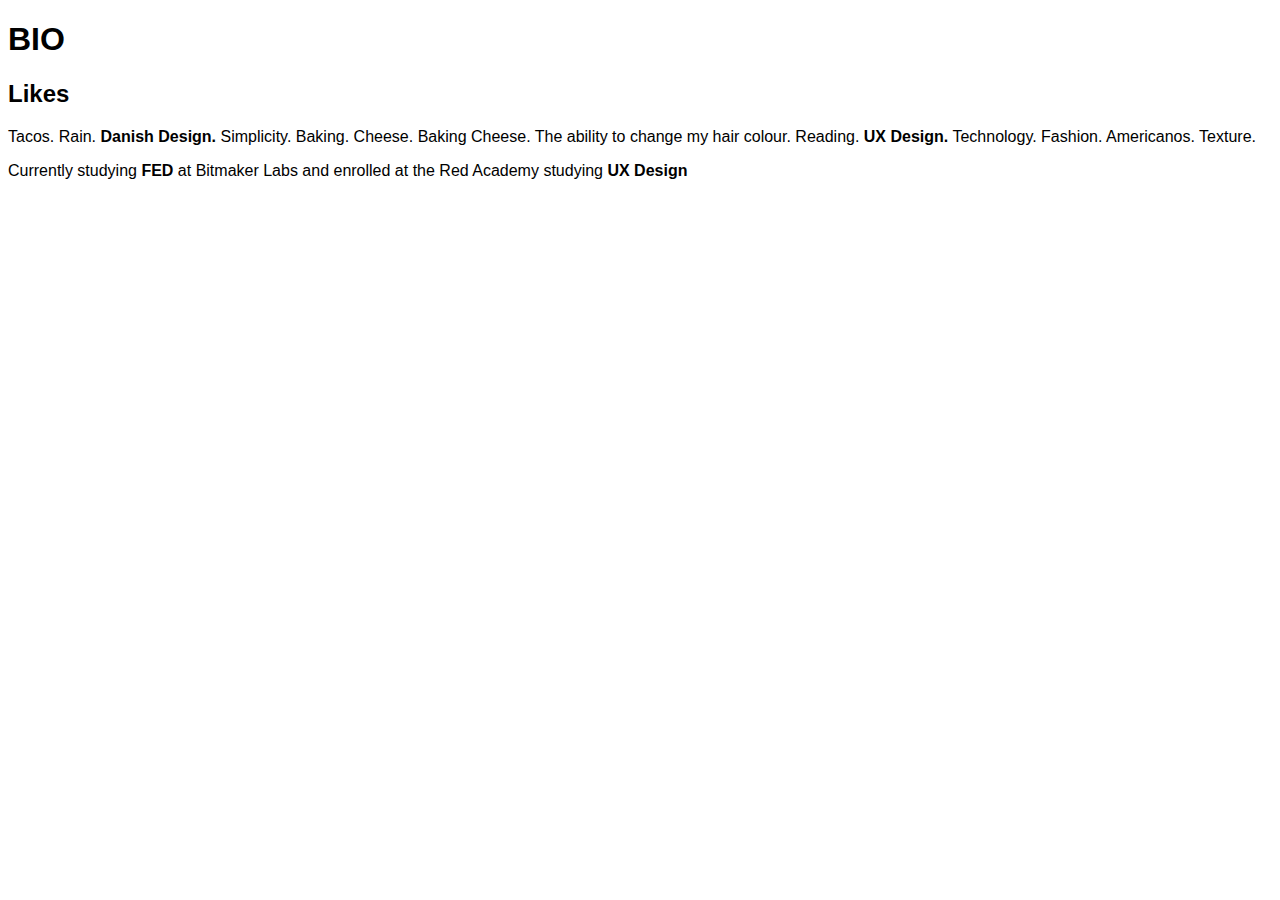
<file: bio.html>
<!DOCTYPE html>
<html>
<head>
	<title>Biography</title>
	<link href="css/style.css" type="text/css" rel="stylesheet"/>
</head>
<body>
<h1>BIO</h1>

<h2>Likes</h2>

<p>Tacos. Rain. <strong>Danish Design.</strong> Simplicity. Baking. Cheese. Baking Cheese. The ability to change my hair colour. Reading. <strong>UX Design.</strong> Technology. Fashion. Americanos. Texture. </p>

<p> Currently studying <strong>FED </strong> at Bitmaker Labs and enrolled at the Red Academy studying <strong>UX Design</strong> </p>
</body>
</html>
</file>
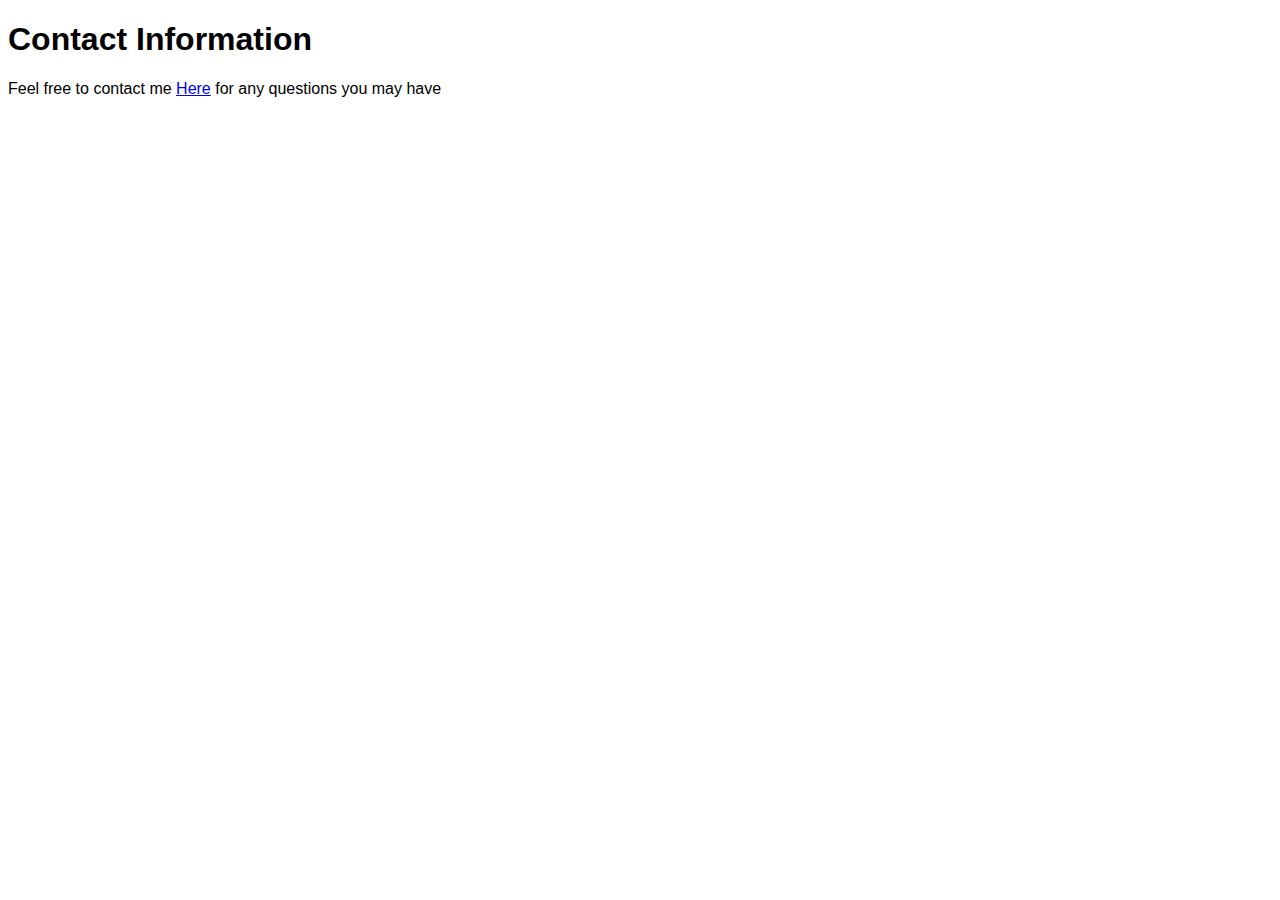
<file: contact.html>
<!DOCTYPE html>
<html>
<head>
	<title>Contact</title>
	<link href="css/style.css" type="text/css" rel="stylesheet"/>
</head>
<body>
<h1> Contact Information </h1>

<p>Feel free to contact me <a href="mailto:sarahdecaria@gmail.com">Here</a> for any questions you may have</p>
</body>
</html>
</file>
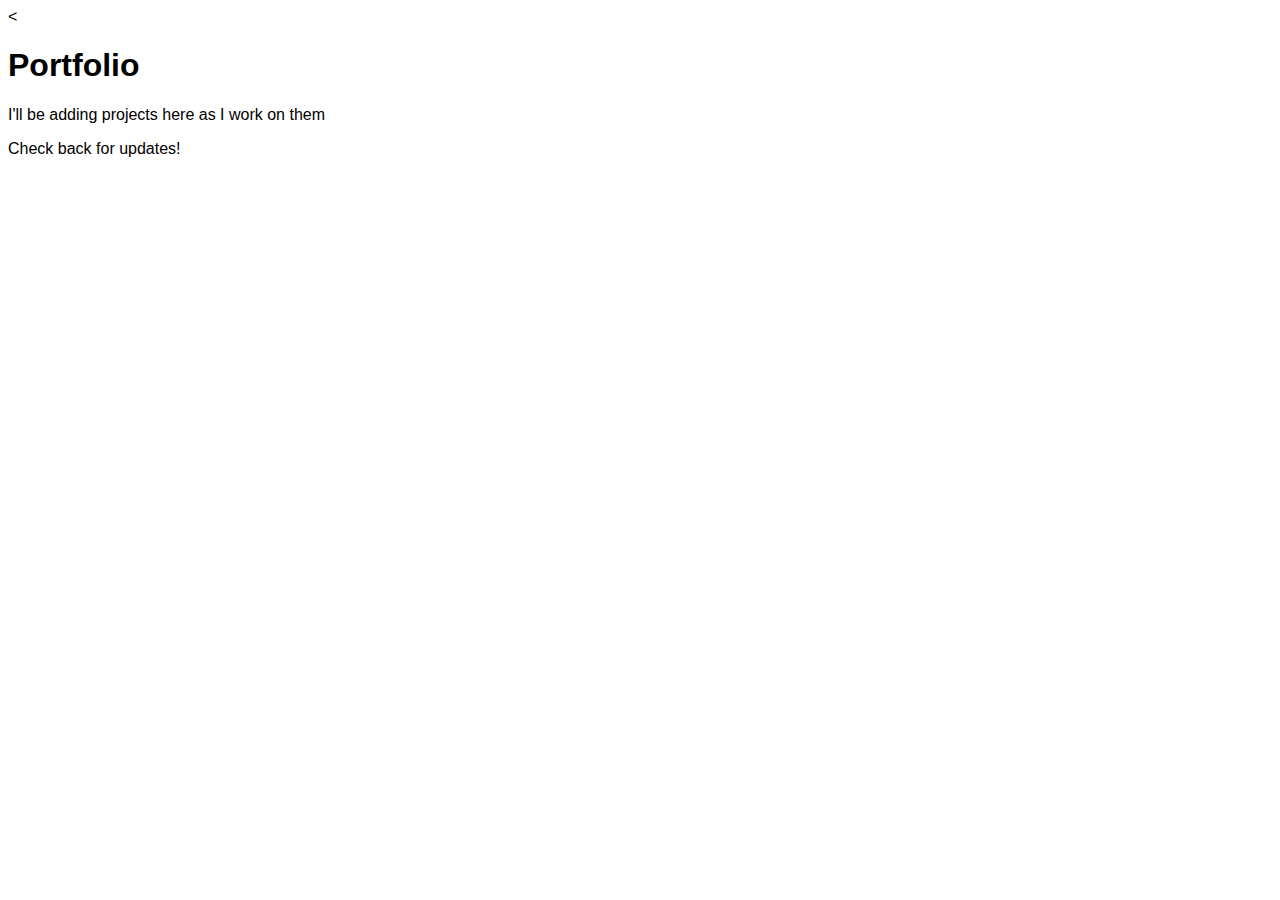
<file: portfolio.html>
<<!DOCTYPE html>
<html>
<head>
	<title>Portfolio</title>
	<link href="css/style.css" type="text/css" rel="stylesheet"/>
</head>
<body>
<h1>Portfolio</h1>

<p>I'll be adding projects here as I work on them</p>
<p>Check back for updates!</p>
</body>
</html>
</file>
<file: css/style.css>
body { 
	background-color: white;
	font-family: Helvetica, Verdana, sans-serif;}
	h1 {color: black}
	h2 {color: black}
	p {
		color: black}
</file>
